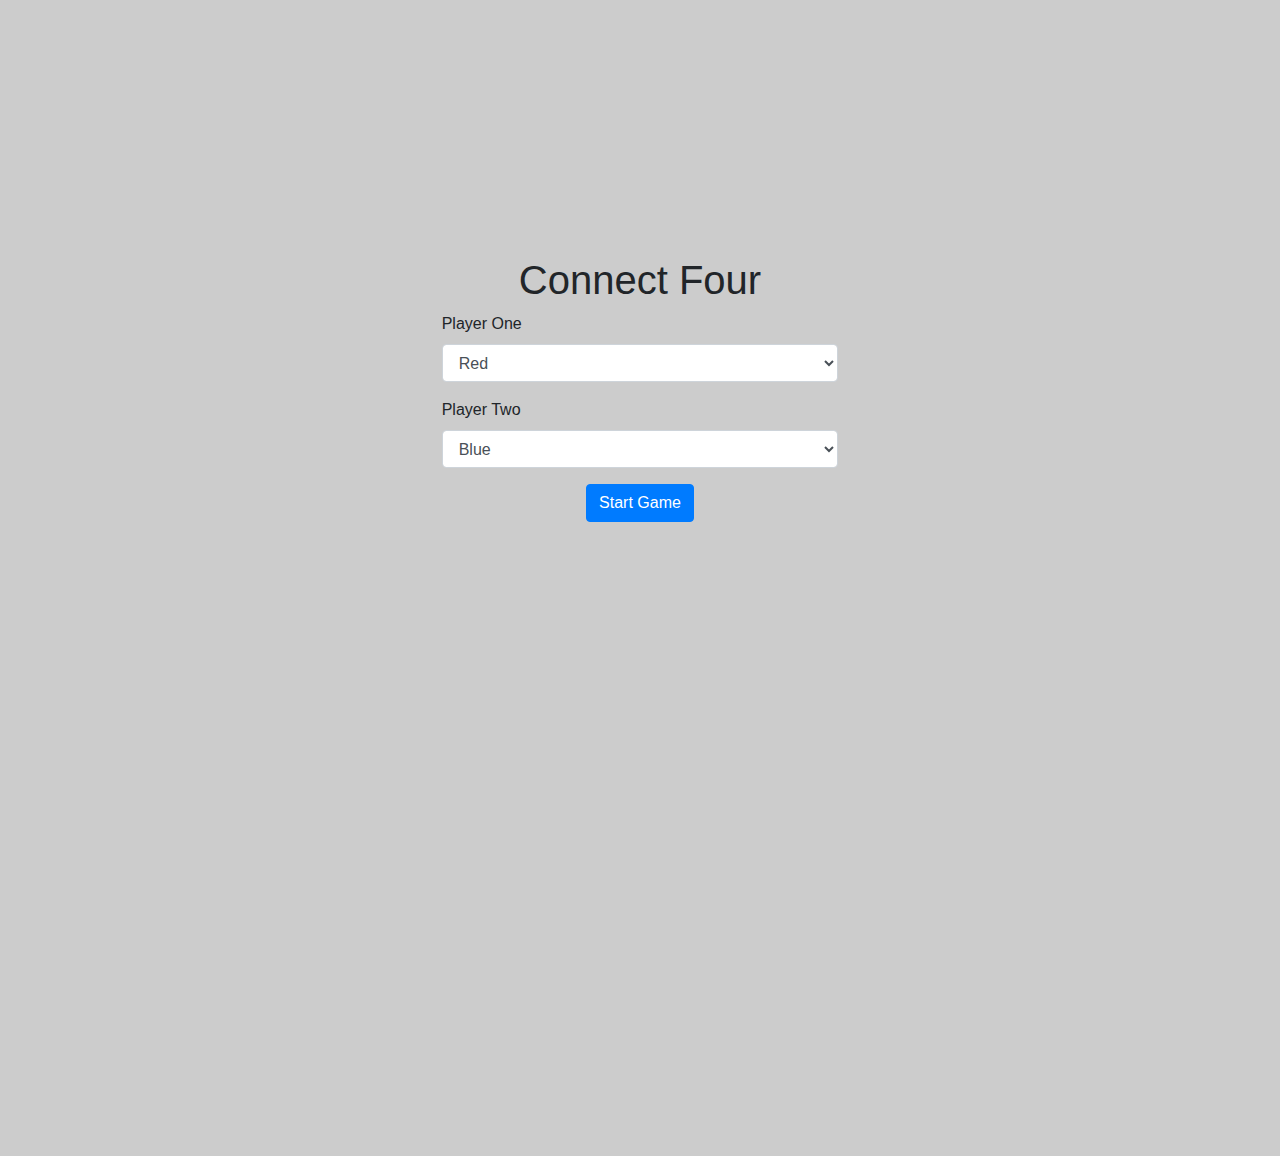
<file: index.html>
<!doctype html>

<head>
  <title>Connect 4</title>
  <link rel="stylesheet" href="https://stackpath.bootstrapcdn.com/bootstrap/4.3.1/css/bootstrap.min.css"
    integrity="sha384-ggOyR0iXCbMQv3Xipma34MD+dH/1fQ784/j6cY/iJTQUOhcWr7x9JvoRxT2MZw1T" crossorigin="anonymous">
  <link href="connect4.css" rel="stylesheet">
</head>

<body>

  <div id="game">
    <div class="col-centered">
      <h1 class='center'>Connect Four</h1>
      <div class="col-4 col-centered">
        <form>
          <div class="form-group">
            <label for="PlayerOneColor">Player One</label>
            <select class="form-control" id="PlayerOneColor">
              <option>Red</option>
              <option>Orange</option>
              <option>Pink</option>
            </select>
          </div>
          <div class="form-group">
            <label for="PlayerOneColor">Player Two</label>
            <select class="form-control" id="PlayerOneColor">
              <option>Blue</option>
              <option>Brown</option>
              <option>Purple</option>
            </select>
          </div>
        </form>
      </div>
      <div class='center'>
        <button class='center btn btn-primary' type="button" onclick="startGame()">Start Game</button>
      </div>
    </div>
    <table class="col-centered" id="board">
    </table>
  </div>

  <script src="bot.js"></script>
  <script src="botClass.js"></script>
  <script src="connect4.js"></script>

</body>

</html>
</file>
<file: connect4.css>
/* game board table */

html, body {
  margin: 0;
  height: 100%;
  background-image: url("https://img.freepik.com/free-photo/old-wooden-texture-background-vintage_55716-1138.jpg?size=626&ext=jpg");
  background-color: #cccccc;
  background-position: center;
  background-repeat: no-repeat;
  background-size: cover;
}

table {
  margin-top:50px;
  overflow:hidden
}

td {
  width: 75px;
  height: 75px;
  border: solid 1px black;
}

/* pieces are div within game table cells: draw as colored circles */

.piece {
  /* DONE - TODO: make into circles */

  border-radius: 100%;

  margin: 5px;
  width: 80%;
  height: 80%;

  position: absolute;
  top:0px;

  animation-name: falling;
  animation-duration: 2s;

}

/* Standard syntax */
@keyframes falling {
  from {top:-20vh;}
  to {top:0px;}
}

.center {
  text-align: center
}

/* DONE - TODO: make pieces red/blue,  depending on player 1/2 piece */

.playerOne {
  background-color: red;
}

.playerTwo {
  background-color: blue;
}

.red {
  background-color: red;
}

.orange {
  background-color: orange;
}

.pink {
  background-color: pink;
}

.blue {
  background-color: blue;
}

.brown {
  background-color: brown;
}

.purple {
  background-color: purple;
}

.col-centered {
  float: none;
  margin-right: auto;
  margin-left: auto;
}

#game {
  margin-top:20%;
}


/* column-top is table row of clickable areas for each column */

/* TODO: make column-top row lighter and provide hover effect */

td {
  background-color:bisque;
  position: relative;
}

#column-top td{
  background-color:goldenrod
}

#column-top td:hover {
  background-color: blanchedalmond;
  cursor: pointer;
}
</file>
